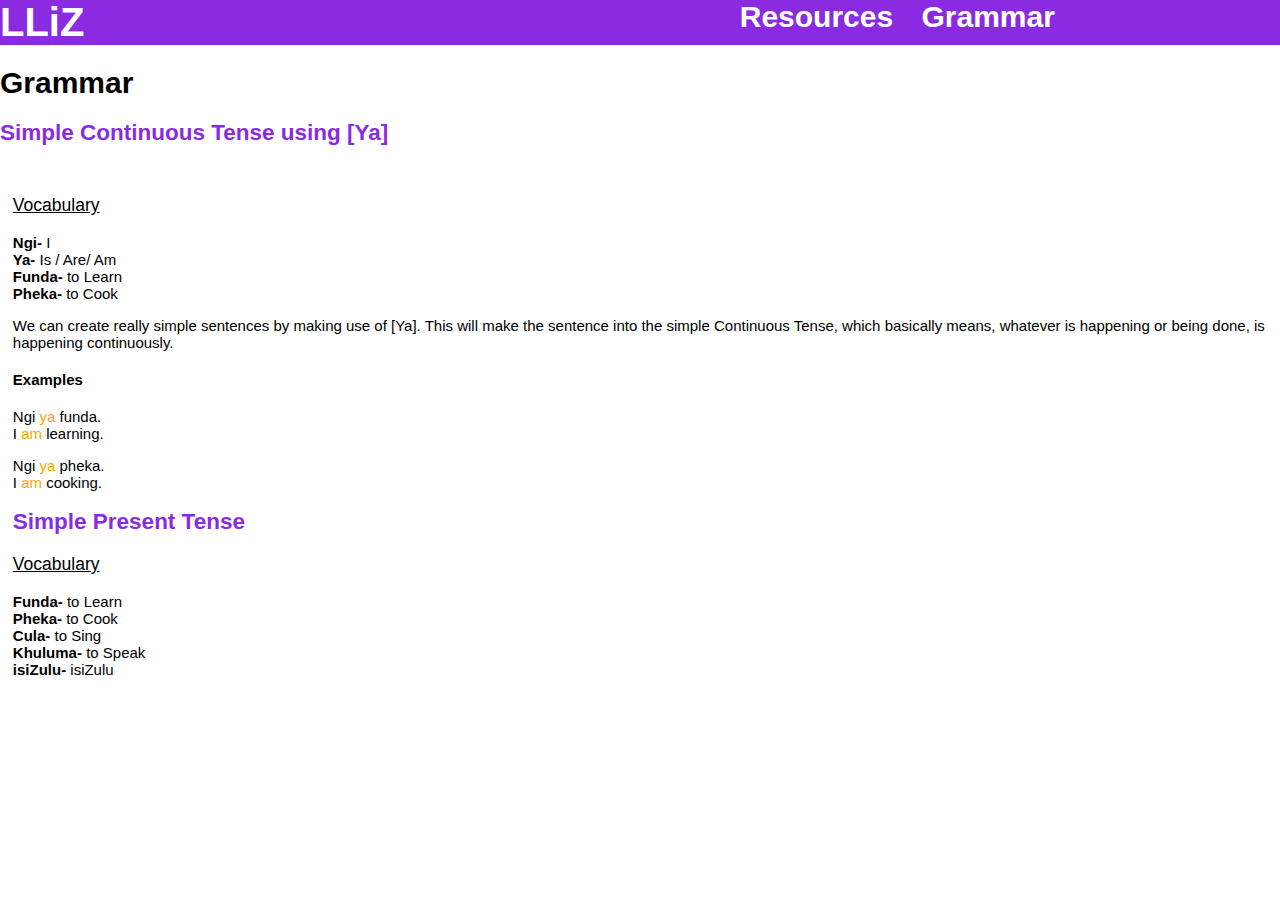
<file: grammar.html>
<!DOCTYPE html>
<html lang="en">
<head>
    <meta charset="UTF-8">
    <meta http-equiv="X-UA-Compatible" content="IE=edge">
    <meta name="viewport" content="width=device-width, initial-scale=1.0">
    <link rel="stylesheet" href="/styles.css">
    <title>Document</title>
</head>

<body>
    <div class="header">
        <b><a href="index.html"class="logo">LLiZ</a></b>
<span>
    <nav>
            <a href="/resources.html">Resources</a>
            <a href="/grammar.html">Grammar</a>
        </nav>
</span>
        
    </div>

<h1>Grammar</h1>

<h2>Simple Continuous Tense using [Ya]</h2>
<div class="text">
    <h3><u>Vocabulary</u></h3>
    <p>
        <b>Ngi- </b> I 
        <br>
        <b>Ya- </b> Is / Are/ Am
        <br>
        <b>Funda- </b>to Learn
        <br>
        <b>Pheka- </b>to Cook
    </p>

    <p>
        We can create really simple sentences by making use of [Ya].
         This will make the sentence into the simple Continuous Tense,
          which basically means, whatever is happening
        or being done, is happening continuously.
    </p>

    <h4>Examples</h4>

    <p>
        Ngi <span style ="color:orange">ya</span> funda. 
        <br>
        I <span style ="color:orange">am</span> learning.
    </p>

    <p>
        Ngi <span style ="color:orange">ya</span> pheka. 
        <br>
        I <span style ="color:orange">am</span> cooking.
    </p>

    <h2>Simple Present Tense</h2>
    
    <h3><u>Vocabulary</u></h3>
    <p>
        <b>Funda- </b>to Learn
        <br>
        <b>Pheka- </b>to Cook
        <br>
        <b>Cula- </b>to Sing
        <br>
        <b>Khuluma- </b>to Speak
        <br>
        <b>isiZulu- </b>isiZulu

    </p>
</div>
</body>
</html>
</file>
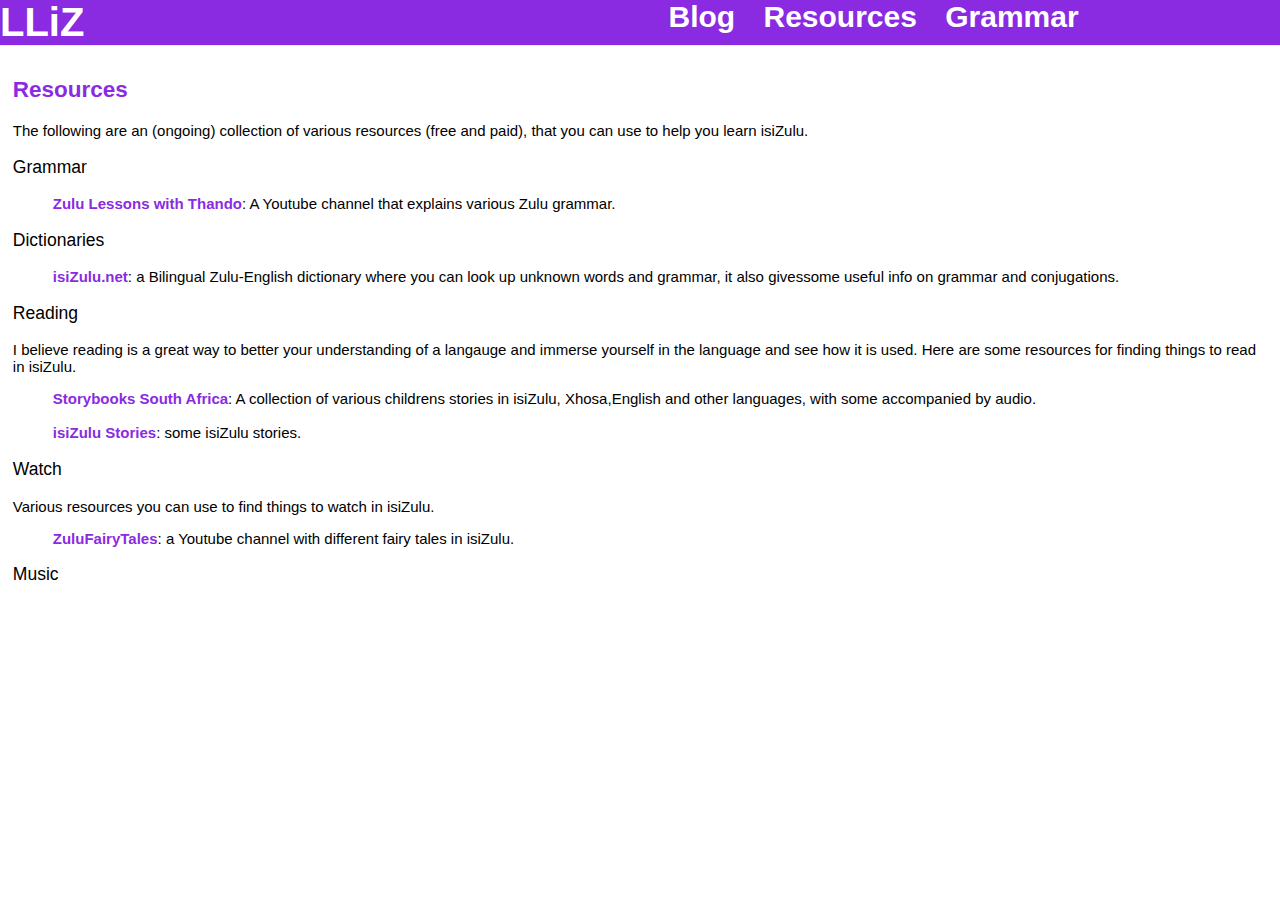
<file: resources.html>
<!DOCTYPE html>
<html lang="en">
<head>
    <meta charset="UTF-8">
    <meta http-equiv="X-UA-Compatible" content="IE=edge">
    <meta name="viewport" content="width=device-width, initial-scale=1.0">
    <link rel="stylesheet" href="styles.css">
    <title>Lets learn isiZulu!</title>
</head>

<body>
    <div class="header">
        <b><a href="index.html"class="logo">LLiZ</a></b>
<span>
    <nav>
            <a href="blog.html">Blog</a>
            <a href="/resources.html">Resources</a>
            <a href="/grammar.html">Grammar</a>
        </nav>
</span>
        
    </div>

    <div class="text">
        <h2>Resources</h2>

        <p>
         The following are an (ongoing) collection of various resources (free and paid), that you can use to help you learn isiZulu.
        </p>

        <div class="grammar">
            <h3>Grammar</h3>

        <p>
            <ul>
                <li>
                    <a href="https://www.youtube.com/channel/UCItccl2467atXjy_A7xBFZA" target=”_blank”>Zulu Lessons with Thando</a>: A Youtube channel that explains various Zulu grammar.
                </li>

                <li>
                    <a href=""></a>
                </li>

                <li>
                    <a href=""></a>
                </li>
            </ul>
        </p>
        </div>
        
        <div class="dictionary">
            <h3>Dictionaries</h3>

            <p>
                <ul>
                    <li>
                        <a href="https://isizulu.net/" target=”_blank”>isiZulu.net</a>: a Bilingual Zulu-English dictionary where you can look up unknown words and grammar, it also givessome useful info on grammar and conjugations.
                    </li>
                </ul>
            </p>
        </div>

        <div class="read">
            <h3>Reading</h3>

            <p>
                I believe reading is a great way to better your understanding of a langauge and immerse yourself in the language and see how it is used.
                Here are some resources for finding things to read in isiZulu.
            </p>

            <p>
                <ul>
                    <li>
                        <a href="https://global-asp.github.io/storybooks-southafrica/stories/zu/" target=”_blank”>Storybooks South Africa</a>: A collection of various childrens stories in isiZulu, Xhosa,English and other languages, with some accompanied by audio.
                    </li>
                    <br>
                    <li>
                        <a href="https://media24.shorthandstories.com/isizulu-stories-/index.html" target=”_blank”>isiZulu Stories</a>: some isiZulu stories.
                    </li>
                </ul>
            </p>
        </div>

        <div class="watch">
            <h3>Watch</h3>
            <p>
                Various resources you can use to find things to watch in isiZulu.
            </p>

            <ul>
                <li>
                    <a href="https://www.youtube.com/@ZuluFairyTales" target=”_blank”>ZuluFairyTales</a>: a Youtube channel with different fairy tales in isiZulu.
                </li>
            </ul>
        </div>

        <div class="music">
            <h3>Music</h3>

            <ul>
                <li>
                
                </li>
                <br>
                <li>
                    <a href=""></a>
                </li>
            </ul>
        </div>
    </div>

</body>
</html>
</file>
<file: styles.css>
body{
    font-family: 'Open Sans', sans-serif;
    font-size: 15px;
    margin: 0%;
}

a{
    color: rgb(0, 0, 0);
    text-decoration: none;
}

.header .logo{
    text-decoration: none;
    font-size: 40px;
    grid-column-start: 1;
    color: white;
    
}

/* .header .logo:hover{
    color: blueviolet;
} */

.header{
    font-size: 30px;
    padding: 0px;
    display: grid;
    grid-template-columns: auto auto auto auto;
    background-color: blueviolet;
    padding: 0%;
    
    border-bottom: 1px;
    border-bottom-style:groove
}

.header span{
    grid-column-start: 4;
}

.header span a{
    color: white;
    padding: 10px;
}

.text{
    padding: 1%;
}

.text a{
    color: blueviolet;
    font-weight: 700;
}

h2{
    color: blueviolet;
    font-weight: 700;
}

a{
    color: blueviolet;
    font-weight: 700;
}

.text h3{
    font-weight: 100;
}

.text ul li{
    list-style: none;
}
</file>
